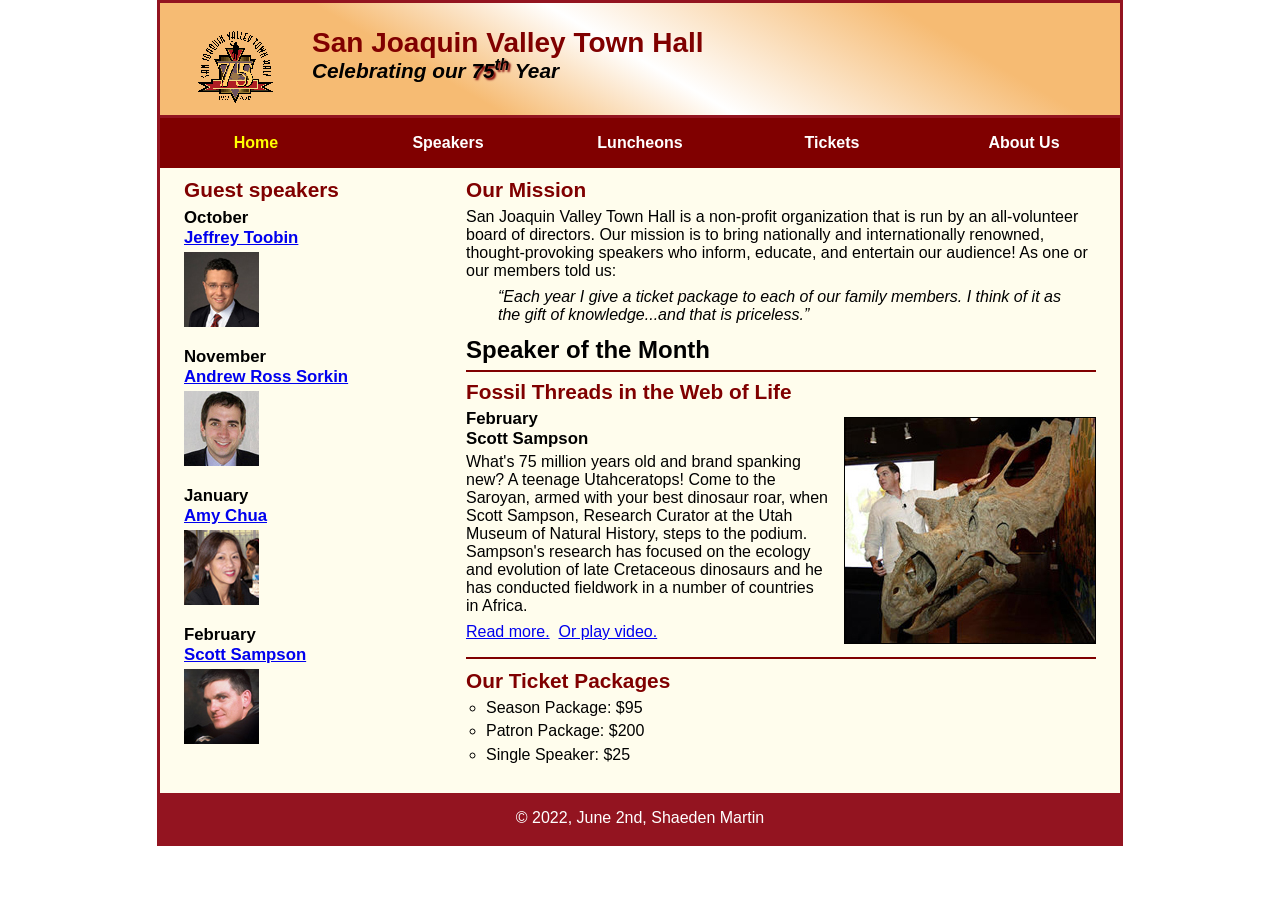
<file: index.html>
<!DOCTYPE html>
<html lang="en">

<head>
	<meta charset="utf-8">
	<meta name="viewport" content="width=device-width, initial-scale=1">
	<title>San Joaquin Valley Town Hall</title>
	<link rel="shortcut icon" href="images/favicon.ico">
	<link rel="stylesheet" href="styles/normalize.css">
	<link rel="stylesheet" href="styles/c8_main.css">
	<link rel="stylesheet" href="styles/slicknav.css">
	<script src="https://code.jquery.com/jquery-3.2.1.min.js"></script>
	<script src="js/jquery.slicknav.min.js"></script>
	<script type="text/javascript">
		$(document).ready(function(){
			$('#nav_menu').slicknav({prependTo:"#mobile_menu"});
		});
	</script>
</head>

<body>
<header>
	<img src="images/town_hall_logo.gif" alt="Town Hall logo" height="80">
	<h2>San Joaquin Valley Town Hall</h2>
	<h3>Celebrating our <span class="shadow">75<sup>th</sup></span> Year</h3>
</header>
<nav id="mobile_menu"></nav>
<nav id="nav_menu">
	<ul>
		<li><a href="index.html" class="current">Home</a></li>
		<li><a href="speakers.html">Speakers</a></li>
		<li><a href="luncheons.html">Luncheons</a></li>
		<li><a href="tickets.html">Tickets</a></li>
		<li><a href="aboutus.html"> About Us</a>
			<ul>
				<li><a href="#">Our History</a></li>
				<li><a href="#">Board of Directors</a></li>
				<li><a href="#">Past Speakers</a></li>
				<li><a href="#">Contact Information</a></li>
			</ul>
		</li>
	</ul>
</nav>
<main>
	<section>
		<h2>Our Mission</h2>
		<p>San Joaquin Valley Town Hall is a non-profit organization that is run by an
			all-volunteer board of directors. Our mission is to bring nationally and
			internationally renowned, thought-provoking speakers who inform, educate,
			and entertain our audience! As one or our members told us:</p>
		<blockquote>&ldquo;Each year I give a ticket package to each of our family members.
			I think of it as the gift of knowledge...and that is priceless.&rdquo;</blockquote>

		<h1>Speaker of the Month</h1>
		<article>
			<h2>Fossil Threads in the Web of Life</h2>
			<img src="images/sampson_dinosaur.jpg" alt="Scott Sampson with dinosaur">
			<h3>February<br>
				Scott Sampson</h3>
			<p>What's 75 million years old and brand spanking new? A teenage Utahceratops!
				Come to the Saroyan, armed with your best dinosaur roar, when Scott Sampson, Research
				Curator at the Utah Museum of Natural History, steps to the podium. Sampson's research
				has focused on the ecology and evolution of late Cretaceous dinosaurs and he has conducted
				fieldwork in a number of countries in Africa.</p>
			<p>
				<a href="speakers/c7_sampson.html">Read more.</a>&nbsp;
				<a href="media/sampson.swf" target="_blank">Or play video.</a>
			</p>
		</article>

		<h2>Our Ticket Packages</h2>
		<ul>
			<li>Season Package: $95</li>
			<li>Patron Package: $200</li>
			<li>Single Speaker: $25</li>
		</ul>
	</section>
	<aside>
		<h2>Guest speakers</h2>
		<div id="speakers">
			<h3>October<br><a href="speakers/toobin.html">Jeffrey Toobin</a></h3>
			<img src="images/toobin75.jpg" alt="Jeffrey Toobin photo">
			<h3>November<br><a href="speakers/sorkin.html">Andrew Ross Sorkin</a></h3>
			<img src="images/sorkin75.jpg" alt="Andrew Ross Sorkin photo">
			<h3>January<br><a href="speakers/chua.html">Amy Chua</a></h3>
			<img src="images/chua75.jpg" alt="Amy Chua photo">
			<h3>February<br><a href="speakers/c7_sampson.html">Scott Sampson</a></h3>
			<img src="images/sampson75.jpg" alt="Scott Sampson photo">
		</div>
	</aside>
</main>
<footer>
	<p>&copy; 2022, June 2nd, Shaeden Martin</p>
</footer>
</body>
</html>
</file>
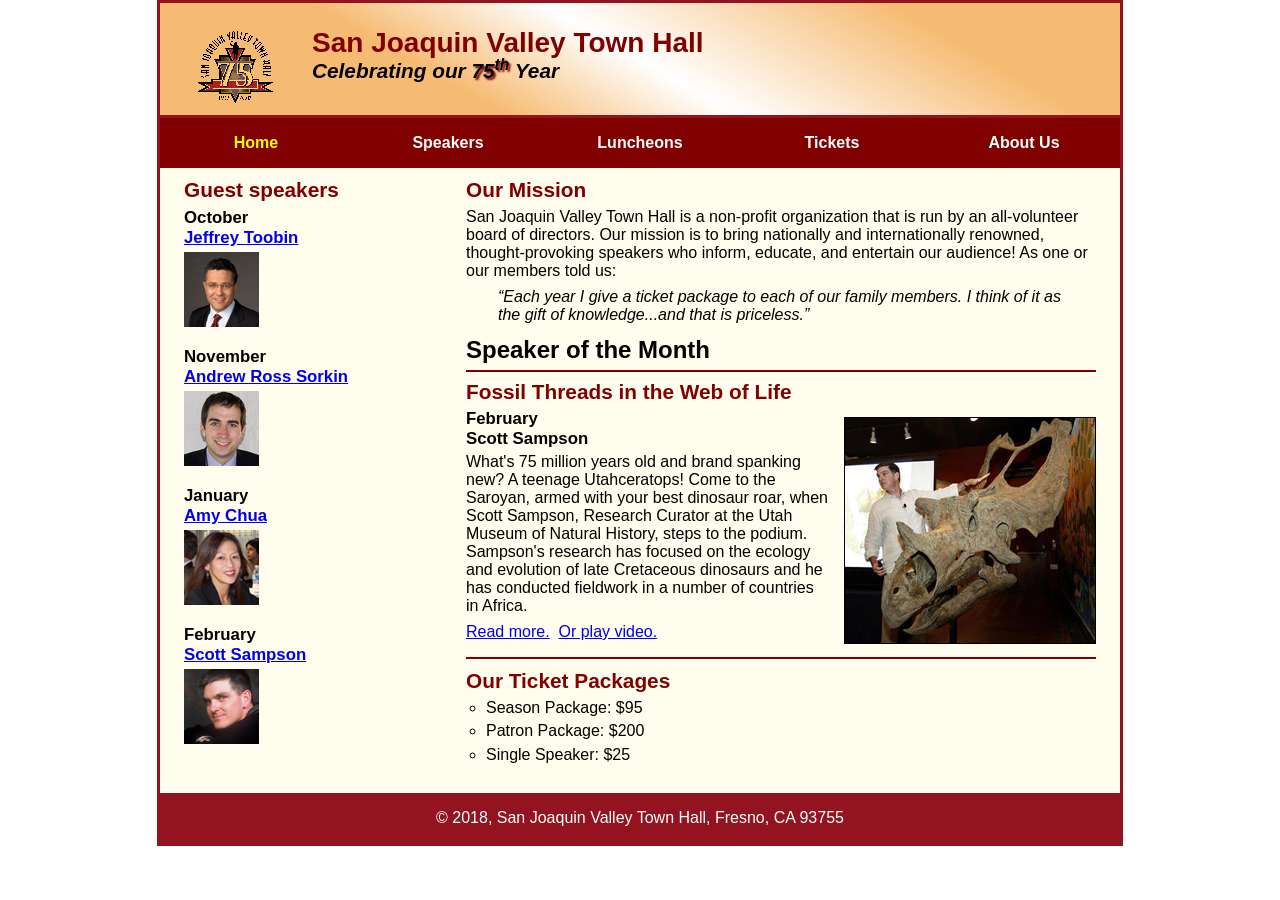
<file: c7_index.html>
<!DOCTYPE html>
<html lang="en">

<head>
	<meta charset="utf-8">
	<meta name="viewport" content="width=device-width, initial-scale=1">
	<title>San Joaquin Valley Town Hall</title>
	<link rel="shortcut icon" href="images/favicon.ico">
	<link rel="stylesheet" href="styles/normalize.css">
	<link rel="stylesheet" href="styles/c8_main.css">
	<link rel="stylesheet" href="styles/slicknav.css">
	<script src="https://code.jquery.com/jquery-3.2.1.min.js"></script>
	<script src="js/jquery.slicknav.min.js"></script>
	<script type="text/javascript">
		$(document).ready(function(){
			$('#nav_menu').slicknav({prependTo:"#mobile_menu"});
		});
	</script>
</head>

<body>
<header>
	<img src="images/town_hall_logo.gif" alt="Town Hall logo" height="80">
	<h2>San Joaquin Valley Town Hall</h2>
	<h3>Celebrating our <span class="shadow">75<sup>th</sup></span> Year</h3>
</header>
<nav id="mobile_menu"></nav>
<nav id="nav_menu">
	<ul>
		<li><a href="index.html" class="current">Home</a></li>
		<li><a href="speakers.html">Speakers</a></li>
		<li><a href="luncheons.html">Luncheons</a></li>
		<li><a href="tickets.html">Tickets</a></li>
		<li><a href="aboutus.html"> About Us</a>
			<ul>
				<li><a href="#">Our History</a></li>
				<li><a href="#">Board of Directors</a></li>
				<li><a href="#">Past Speakers</a></li>
				<li><a href="#">Contact Information</a></li>
			</ul>
		</li>
	</ul>
</nav>
<main>
	<section>
		<h2>Our Mission</h2>
		<p>San Joaquin Valley Town Hall is a non-profit organization that is run by an
			all-volunteer board of directors. Our mission is to bring nationally and
			internationally renowned, thought-provoking speakers who inform, educate,
			and entertain our audience! As one or our members told us:</p>
		<blockquote>&ldquo;Each year I give a ticket package to each of our family members.
			I think of it as the gift of knowledge...and that is priceless.&rdquo;</blockquote>

		<h1>Speaker of the Month</h1>
		<article>
			<h2>Fossil Threads in the Web of Life</h2>
			<img src="images/sampson_dinosaur.jpg" alt="Scott Sampson with dinosaur">
			<h3>February<br>
				Scott Sampson</h3>
			<p>What's 75 million years old and brand spanking new? A teenage Utahceratops!
				Come to the Saroyan, armed with your best dinosaur roar, when Scott Sampson, Research
				Curator at the Utah Museum of Natural History, steps to the podium. Sampson's research
				has focused on the ecology and evolution of late Cretaceous dinosaurs and he has conducted
				fieldwork in a number of countries in Africa.</p>
			<p>
				<a href="speakers/c7_sampson.html">Read more.</a>&nbsp;
				<a href="media/sampson.swf" target="_blank">Or play video.</a>
			</p>
		</article>

		<h2>Our Ticket Packages</h2>
		<ul>
			<li>Season Package: $95</li>
			<li>Patron Package: $200</li>
			<li>Single Speaker: $25</li>
		</ul>
	</section>
	<aside>
		<h2>Guest speakers</h2>
		<div id="speakers">
			<h3>October<br><a href="speakers/toobin.html">Jeffrey Toobin</a></h3>
			<img src="images/toobin75.jpg" alt="Jeffrey Toobin photo">
			<h3>November<br><a href="speakers/sorkin.html">Andrew Ross Sorkin</a></h3>
			<img src="images/sorkin75.jpg" alt="Andrew Ross Sorkin photo">
			<h3>January<br><a href="speakers/chua.html">Amy Chua</a></h3>
			<img src="images/chua75.jpg" alt="Amy Chua photo">
			<h3>February<br><a href="speakers/c7_sampson.html">Scott Sampson</a></h3>
			<img src="images/sampson75.jpg" alt="Scott Sampson photo">
		</div>
	</aside>
</main>
<footer>
	<p>&copy; 2018, San Joaquin Valley Town Hall, Fresno, CA 93755</p>
</footer>
</body>
</html>
</file>
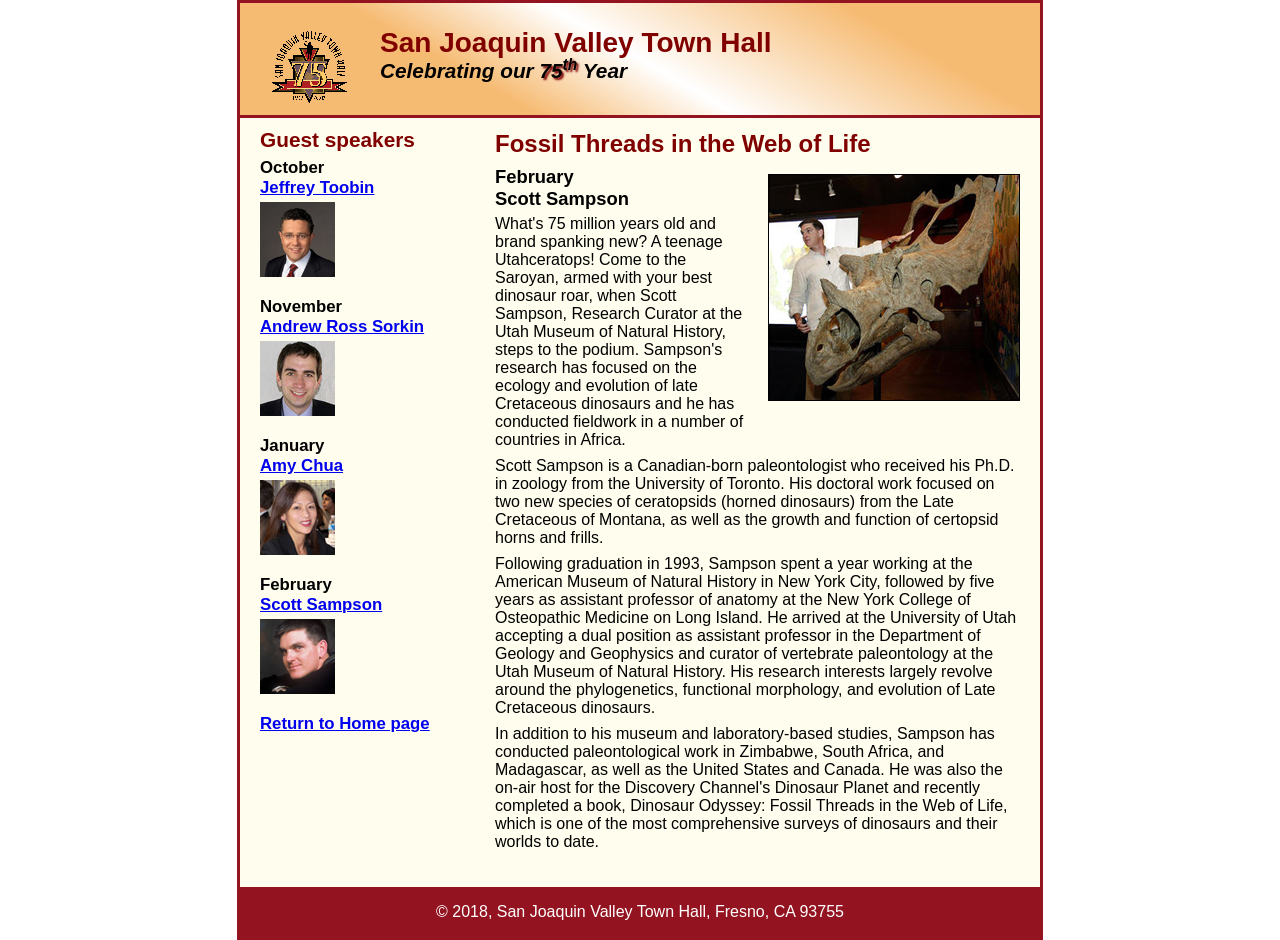
<file: speakers/c6_sampson.html>
<!DOCTYPE html>
<html lang="en">

<head>
	<meta charset="utf-8">
	<title>San Joaquin Valley Town Hall</title>
	<link rel="shortcut icon" href="../images/favicon.ico">
	<link rel="stylesheet" href="../styles/normalize.css">
	<link rel="stylesheet" href="../styles/c6_speaker.css">
</head>

<body>
	<header>
		<img src="../images/town_hall_logo.gif" alt="Town Hall logo" height="80">
		<h2>San Joaquin Valley Town Hall</h2>
		<h3>Celebrating our <span class="shadow">75<sup>th</sup></span> Year</h3>
	</header>
	<main>
		<section>
			<h1>Fossil Threads in the Web of Life</h1>
			<article>
				<img src="../images/sampson_dinosaur.jpg" alt="Scott Sampson with dinosaur">
				<h2>February<br>Scott Sampson</h2>
				<p>What's 75 million years old and brand spanking new? A teenage Utahceratops! Come to the 
				   Saroyan, armed with your best dinosaur roar, when Scott Sampson, Research Curator at the 
				   Utah Museum of Natural History, steps to the podium. Sampson's research has focused on the 
				   ecology and evolution of late Cretaceous dinosaurs and he has conducted fieldwork in a number 
				   of countries in Africa.</p>
				<p>Scott Sampson is a Canadian-born paleontologist who received his Ph.D. in zoology from the 
				   University of Toronto. His doctoral work focused on two new species of ceratopsids (horned 
				   dinosaurs) from the Late Cretaceous of Montana, as well as the growth and function of certopsid 
				   horns and frills.</p>
				<p>Following graduation in 1993, Sampson spent a year working at the American Museum of Natural 
				   History in New York City, followed by five years as assistant professor of anatomy at the New 
				   York College of Osteopathic Medicine on Long Island. He arrived at the University of Utah 
				   accepting a dual position as assistant professor in the Department of Geology and Geophysics 
				   and curator of vertebrate paleontology at the Utah Museum of Natural History. His research 
				   interests largely revolve around the phylogenetics, functional morphology, and evolution of 
				   Late Cretaceous dinosaurs.</p>
				<p>In addition to his museum and laboratory-based studies, Sampson has conducted paleontological 
				   work in Zimbabwe, South Africa, and Madagascar, as well as the United States and Canada. He was 
				   also the on-air host for the Discovery Channel's Dinosaur Planet and recently completed a book, 
				   Dinosaur Odyssey: Fossil Threads in the Web of Life, which is one of the most 
				   comprehensive surveys of dinosaurs and their worlds to date.</p>
			</article>
		</section>
		
		<aside>
			<h2>Guest speakers</h2>
			<h3>October<br><a href="../speakers/toobin.html">Jeffrey Toobin</a></h3>
			<img src="../images/toobin75.jpg" alt="Jeffrey Toobin photo">
			<h3>November<br><a href="../speakers/sorkin.html">Andrew Ross Sorkin</a></h3>
			<img src="../images/sorkin75.jpg" alt="Andrew Ross Sorkin photo">
			<h3>January<br><a href="../speakers/chua.html">Amy Chua</a></h3>
			<img src="../images/chua75.jpg" alt="Amy Chua photo">
			<h3>February<br><a href="../speakers/c6_sampson.html">Scott Sampson</a></h3>
			<img src="../images/sampson75.jpg" alt="Scott Sampson photo">
			<h3><a href="../c6_index.html">Return to Home page</a></h3>
		</aside>
	</main>
	<footer>
		<p>&copy; 2018, San Joaquin Valley Town Hall, Fresno, CA 93755</p>
	</footer>
</body>
</html>
</file>
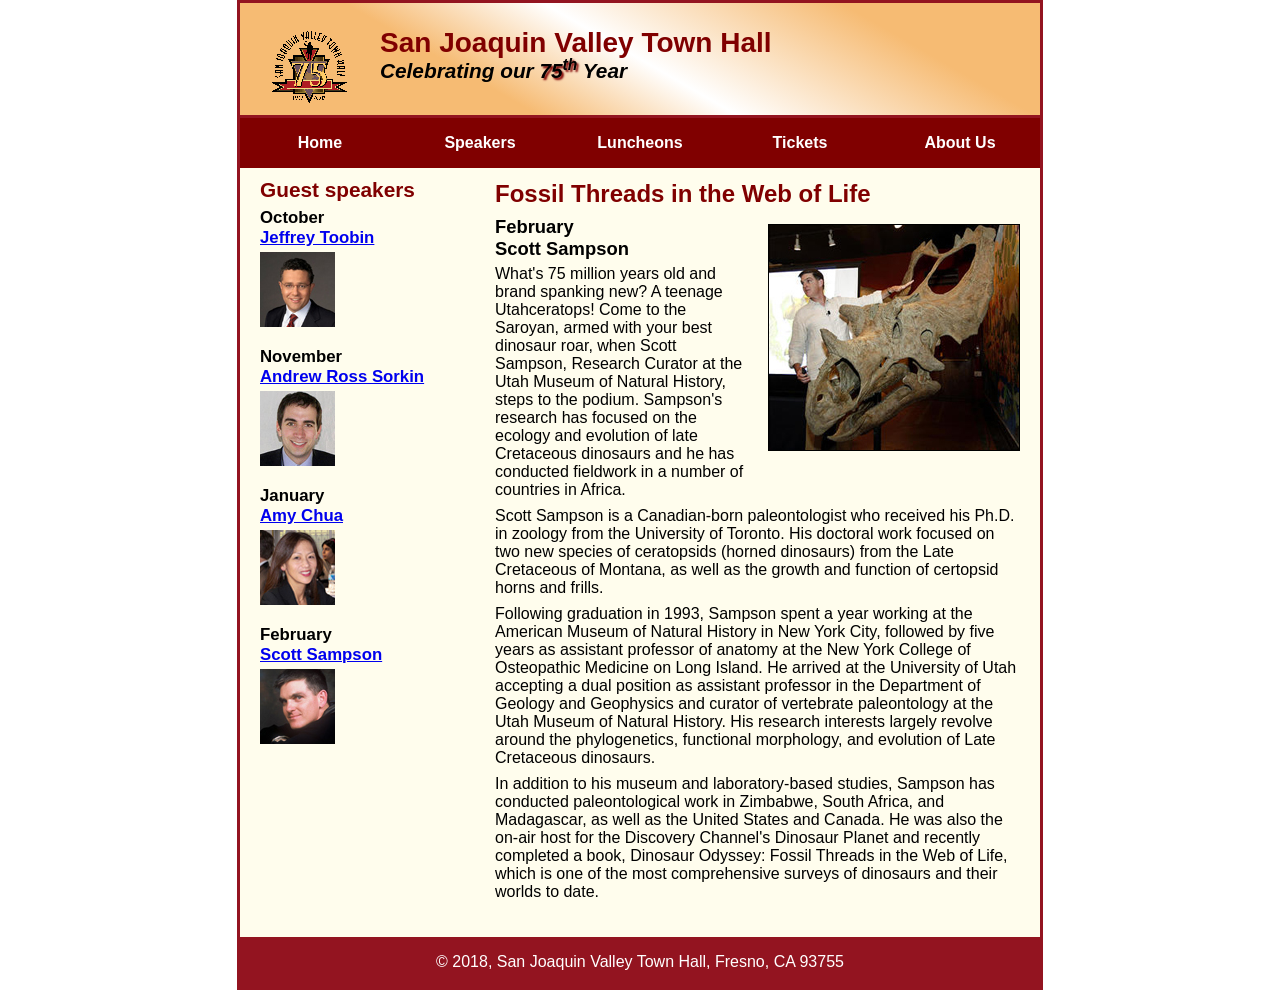
<file: speakers/c7_sampson.html>
<!DOCTYPE html>
<html lang="en">

<head>
	<meta charset="utf-8">
	<title>San Joaquin Valley Town Hall</title>
	<link rel="shortcut icon" href="../images/favicon.ico">
	<link rel="stylesheet" href="../styles/normalize.css">
	<link rel="stylesheet" href="../styles/c7_speaker.css">
</head>

<body>
	<header>
		<img src="../images/town_hall_logo.gif" alt="Town Hall logo" height="80">
		<h2>San Joaquin Valley Town Hall</h2>
		<h3>Celebrating our <span class="shadow">75<sup>th</sup></span> Year</h3>
	</header>
	<nav id="nav_menu">
    	<ul>
        	<li><a href="../c7_index.html">Home</a></li>
        	<li><a href="speakers.html">Speakers</a></li>
        	<li><a href="luncheons.html">Luncheons</a></li>
        	<li><a href="tickets.html">Tickets</a></li>
        	<li><a href="aboutus.html"> About Us</a>
            	<ul>
                	<li><a href="#">Our History</a></li>
                	<li><a href="#">Board of Directors</a></li>
                	<li><a href="#">Past Speakers</a></li>
                	<li><a href="#">Contact Information</a></li>
            	</ul>
        	</li>
    	</ul>
	</nav>
	<main>
		<section>
			<h1>Fossil Threads in the Web of Life</h1>
			<article>
				<img src="../images/sampson_dinosaur.jpg" alt="Scott Sampson with dinosaur">
				<h2>February<br>Scott Sampson</h2>
				<p>What's 75 million years old and brand spanking new? A teenage Utahceratops! Come to the 
				   Saroyan, armed with your best dinosaur roar, when Scott Sampson, Research Curator at the 
				   Utah Museum of Natural History, steps to the podium. Sampson's research has focused on the 
				   ecology and evolution of late Cretaceous dinosaurs and he has conducted fieldwork in a number 
				   of countries in Africa.</p>
				<p>Scott Sampson is a Canadian-born paleontologist who received his Ph.D. in zoology from the 
				   University of Toronto. His doctoral work focused on two new species of ceratopsids (horned 
				   dinosaurs) from the Late Cretaceous of Montana, as well as the growth and function of certopsid 
				   horns and frills.</p>
				<p>Following graduation in 1993, Sampson spent a year working at the American Museum of Natural 
				   History in New York City, followed by five years as assistant professor of anatomy at the New 
				   York College of Osteopathic Medicine on Long Island. He arrived at the University of Utah 
				   accepting a dual position as assistant professor in the Department of Geology and Geophysics 
				   and curator of vertebrate paleontology at the Utah Museum of Natural History. His research 
				   interests largely revolve around the phylogenetics, functional morphology, and evolution of 
				   Late Cretaceous dinosaurs.</p>
				<p>In addition to his museum and laboratory-based studies, Sampson has conducted paleontological 
				   work in Zimbabwe, South Africa, and Madagascar, as well as the United States and Canada. He was 
				   also the on-air host for the Discovery Channel's Dinosaur Planet and recently completed a book, 
				   Dinosaur Odyssey: Fossil Threads in the Web of Life, which is one of the most 
				   comprehensive surveys of dinosaurs and their worlds to date.</p>
			</article>
		</section>
		
		<aside>
			<h2>Guest speakers</h2>
			<h3>October<br><a href="../speakers/toobin.html">Jeffrey Toobin</a></h3>
			<img src="../images/toobin75.jpg" alt="Jeffrey Toobin photo">
			<h3>November<br><a href="../speakers/sorkin.html">Andrew Ross Sorkin</a></h3>
			<img src="../images/sorkin75.jpg" alt="Andrew Ross Sorkin photo">
			<h3>January<br><a href="../speakers/chua.html">Amy Chua</a></h3>
			<img src="../images/chua75.jpg" alt="Amy Chua photo">
			<h3>February<br><a href="../speakers/sampson.html">Scott Sampson</a></h3>
			<img src="../images/sampson75.jpg" alt="Scott Sampson photo">
		</aside>
	</main>
	<footer>
		<p>&copy; 2018, San Joaquin Valley Town Hall, Fresno, CA 93755</p>
	</footer>
</body>
</html>
</file>
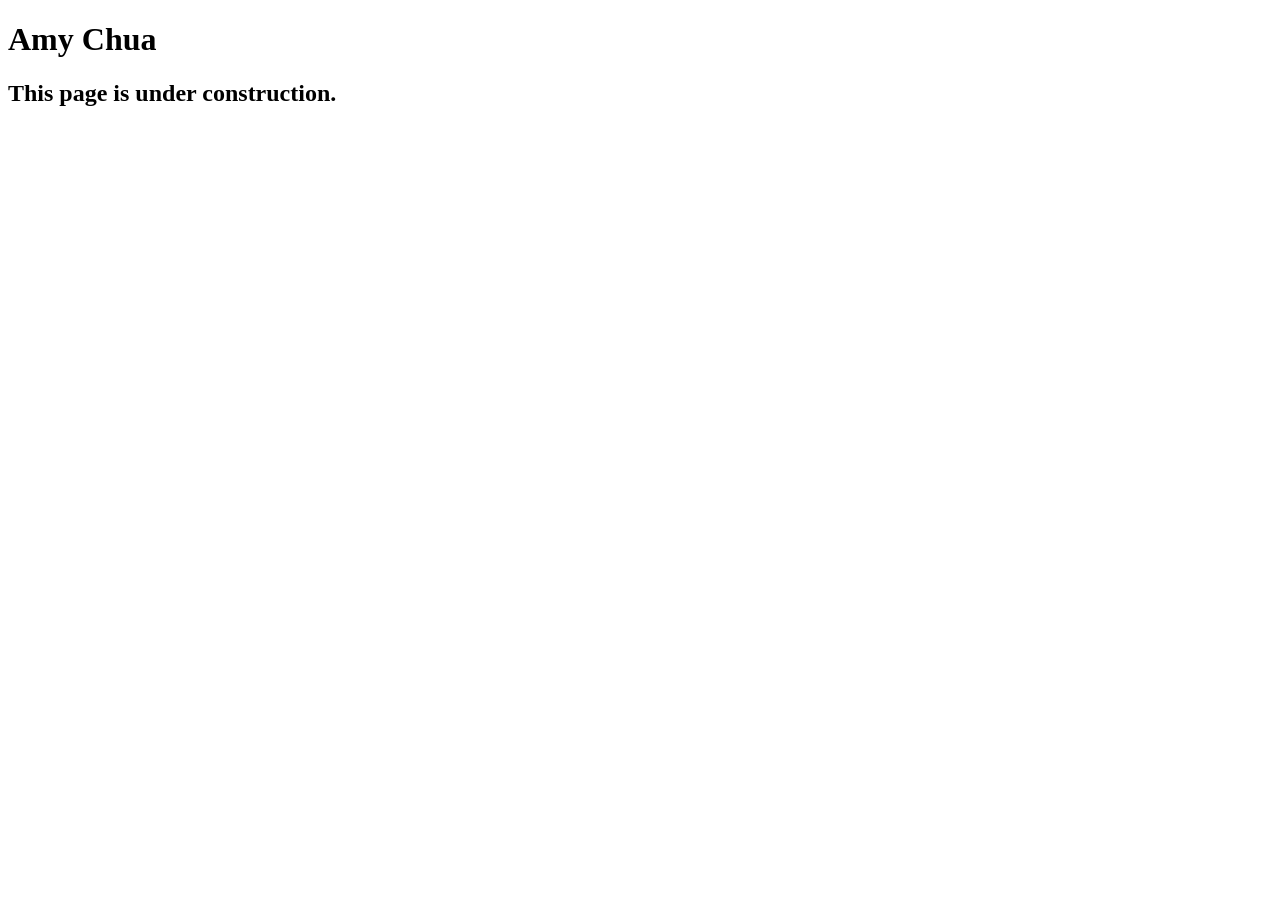
<file: speakers/chua.html>
<!DOCTYPE html>
<html lang="en">

<head>
	<meta charset="utf-8">
	<title>San Joaquin Valley Town Hall</title>
	<link rel="shortcut icon" href="images/favicon.ico">
</head>

<body>
	<main>
		<h1>Amy Chua</h1>
		<h2>This page is under construction.</h2>
	</main>
</body>

</html>
</file>
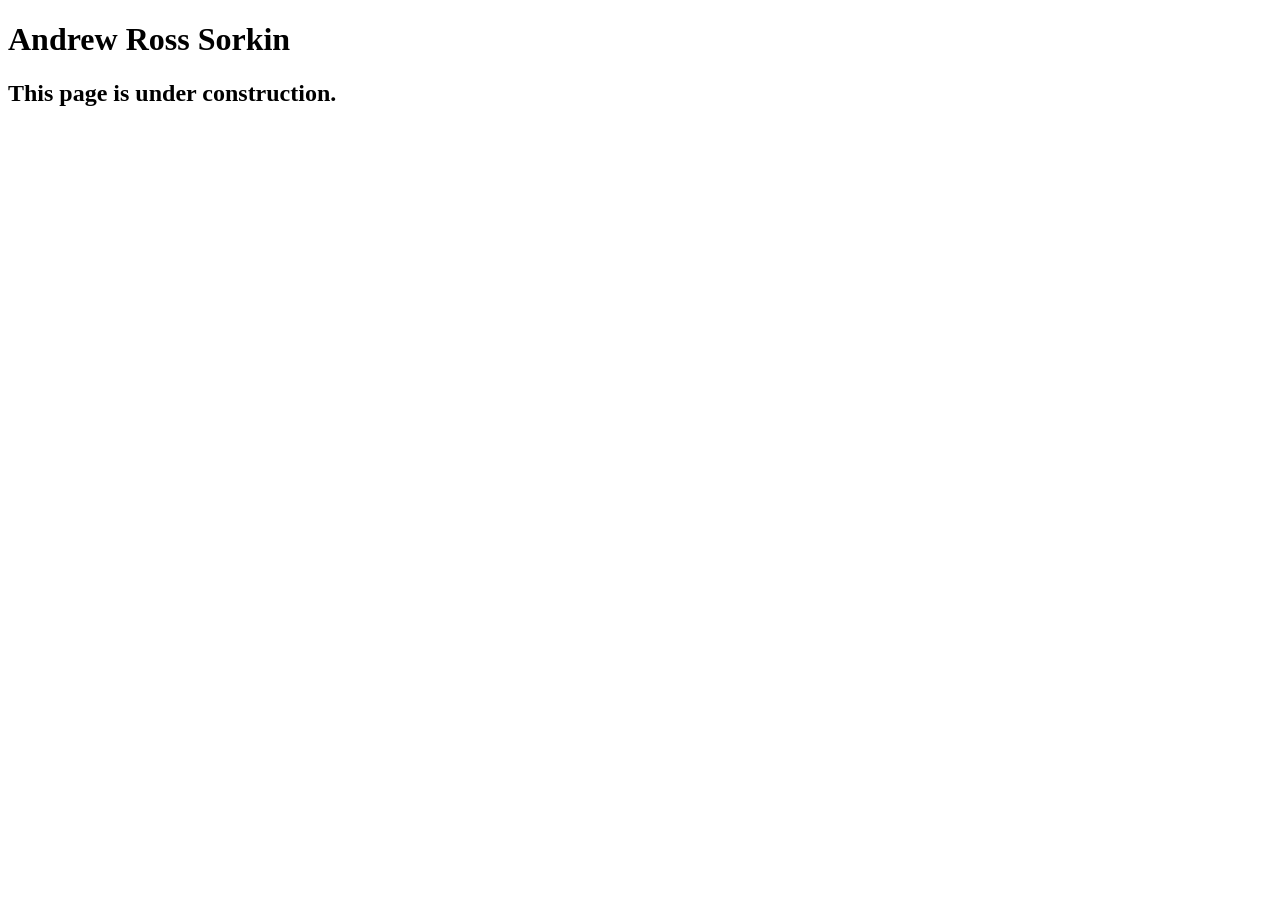
<file: speakers/sorkin.html>
<!DOCTYPE html>
<html lang="en">

<head>
	<meta charset="utf-8">
	<title>San Joaquin Valley Town Hall</title>
	<link rel="shortcut icon" href="images/favicon.ico">
</head>

<body>
	<main>
		<h1>Andrew Ross Sorkin</h1>
		<h2>This page is under construction.</h2>
	</main>
</body>

</html>
</file>
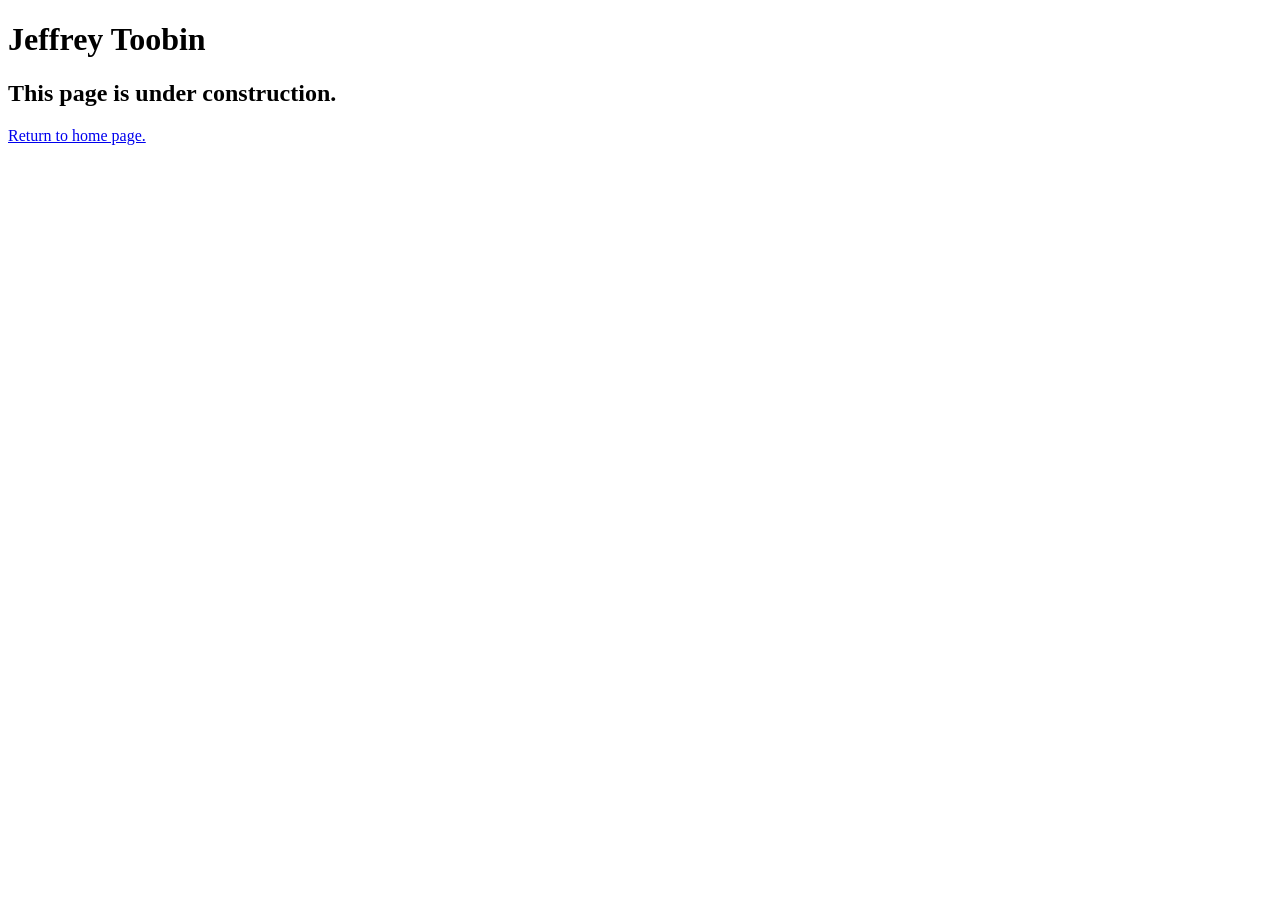
<file: speakers/toobin.html>
<!DOCTYPE html>
<html lang="en">

<head>
	<meta charset="utf-8">
	<title>San Joaquin Valley Town Hall</title>
	<link rel="shortcut icon" href="images/favicon.ico">
</head>

<body>
	<main>
		<h1>Jeffrey Toobin</h1>
		<h2>This page is under construction.</h2>
		<p><a href="../c3_index.html">Return to home page.</a></p>
	</main>
</body>

</html>
</file>
<file: styles/c8_main.css>
/* the styles for the elements */
* {
	margin: 0;
	padding: 0;
}
html {
	background-color: white;
}
body {
	font-family: Arial, Helvetica, sans-serif;
    font-size: 100%;
    width: 99%;                     /* changed from 800 pixels */
    max-width: 960px;
    margin: 0 auto;
    border: 3px solid #931420;
    background-color: #fffded;
}
a:focus, a:hover {
	font-style: italic;
}
/* the styles for the header */
header {
	padding: 1.5em 0 2em 0;
	border-bottom: 3px solid #931420;
		background-image: -moz-linear-gradient(
	    30deg, #f6bb73 0%, #f6bb73 30%, white 50%, #f6bb73 80%, #f6bb73 100%);
	background-image: -webkit-linear-gradient(
	    30deg, #f6bb73 0%, #f6bb73 30%, white 50%, #f6bb73 80%, #f6bb73 100%);
	background-image: -o-linear-gradient(
	    30deg, #f6bb73 0%, #f6bb73 30%, white 50%, #f6bb73 80%, #f6bb73 100%);
	background-image: linear-gradient(
	    30deg, #f6bb73 0%, #f6bb73 30%, white 50%, #f6bb73 80%, #f6bb73 100%);
}
header h2 {
	font-size: 175%;
	color: #800000;
}
header h3 {
	font-size: 130%;
	font-style: italic;
}
header img {
	float: left;
	padding: 0 3.75%;            /* 30 / 800 x 100 */
}
.shadow {
	text-shadow: 2px 2px 2px #800000;
}
/* the styles for the navigation menu */
#nav_menu ul {
	list-style-type: none;
	margin: 0;
	padding: 0;
	position: relative;
}
#nav_menu ul li {
	float: left;
    width: 20%;                 /* 160 / 800 x 100 */
}
#nav_menu ul li a {
    display: block;
    text-align: center;
    padding: 1em 0;
    text-decoration: none;
    background-color: #800000;
    color: white;
    font-weight: bold;
}
#nav_menu a.current {
	color: yellow;
}
#nav_menu ul ul {
	width: 100%;
    display: none;
    position: absolute;
    top: 100%;
}
#nav_menu ul ul li {
	float: none;
}
#nav_menu ul li:hover > ul {
	display: block;
}
#nav_menu > ul::after {
    content: "";
    clear: both;
    display: block;
}
/* the styles for the main content */
main {
	clear: left;
}

/* the styles for the section */
section {
	width: 65.625%;                  /* 525 / 800 X 100 */
	float: right;
	padding: 0 2.5% 20px 2.5%;       /* 20 / 800 x 100 */
}
section h1 {
	font-size: 150%;
	padding: .5em 0 .25em 0;
	margin: 0;
}
section h2 {
	color: #800000;
	font-size: 130%;
	padding: .5em 0 .25em 0;
}
section p {
	padding-bottom: .5em;
}
section blockquote {
	padding: 0 2em;
	font-style: italic;
}
section ul {
	padding: 0 0 .25em 1.25em;
	list-style-type: circle;
}
section li {
	padding-bottom: .35em;
}

/* the styles for the article */
article {
	padding: .5em 0;
	border-top: 2px solid #800000;
	border-bottom: 2px solid #800000;
}
article h2 {
	padding-top: 0;
}
article h3 {
	font-size: 105%;
	padding-bottom: .25em;
}
article img {
	float: right;
	max-width: 40%;
	min-width: 150px;
	margin: .5em 0 1em 1em;
	border: 1px solid black;
}

/* the styles for the aside */
aside {
	width: 26.875%;                     /* 215 / 800 x 100 */
	float: right;
	padding: 0 0 20px 2.5%;             /* 20 / 800 x 100 */
}
aside h2 {
	color: #800000;
	font-size: 130%;
	padding: .5em 0 .25em 0;
}

aside h3 {
	font-size: 105%;
	padding-bottom: .25em;
}
aside img {
	padding-bottom: 1em;
}

/* the styles for the footer */
footer {
	background-color: #931420;
	clear: both;

}
footer p {
	text-align: center;
	color: white;
	padding: 1em 0;
}
#mobile_menu {
	display: none;
}

/* tablet portrait to standard 960 */
@media only screen and (max-width: 959px) {
	section h1 { font-size: 135%; }
	section h2, aside h2 { font-size: 120%; }
}

/* mobile landscape to tablet portrait */
@media only screen and (max-width: 767px) {
	header img { float: none; }
	header { text-align: center; }
	section {
		float: none;
		width: 95%;                     /* 100 - (2 x 2.5) for padding */
	}
	aside {
		float: none;
		padding-right: 2.5%;           /* 20 / 800 x 100 */
		width: 95%;                    /* 100 - (2 x 2.5) for padding */
	}
	article img { max-width: 30%; }
	#speakers {
		-moz-column-count: 2;
		-webkit-column-count: 2;
		column-count: 2;
	}
	#nav_menu {
		display: none;
	}
	#mobile_menu {
		display: block;
	}
	.slicknav_menu {
		background-color: #800000 !important;
	}
}

/* mobile portrait to mobile landscape */
@media only screen and (max-width: 479px) {
	body { font-size: 90%; }
}
</file>
<file: styles/c6_speaker.css>
/* the styles for the elements */
* {
	margin: 0;
	padding: 0;
}
html {
	background-color: white;
}
body {
	font-family: Arial, Helvetica, sans-serif;
    font-size: 100%;
    width: 800px;
    margin: 0 auto;
    border: 3px solid #931420;
    background-color: #fffded;
}
a:focus, a:hover {
	font-style: italic;
}
/* the styles for the header */
header {
	padding: 1.5em 0 2em 0;
	border-bottom: 3px solid #931420;
		background-image: -moz-linear-gradient(
	    30deg, #f6bb73 0%, #f6bb73 30%, white 50%, #f6bb73 80%, #f6bb73 100%);
	background-image: -webkit-linear-gradient(
	    30deg, #f6bb73 0%, #f6bb73 30%, white 50%, #f6bb73 80%, #f6bb73 100%);
	background-image: -o-linear-gradient(
	    30deg, #f6bb73 0%, #f6bb73 30%, white 50%, #f6bb73 80%, #f6bb73 100%);
	background-image: linear-gradient(
	    30deg, #f6bb73 0%, #f6bb73 30%, white 50%, #f6bb73 80%, #f6bb73 100%);
}
header h2 {
	font-size: 175%;
	color: #800000;
}
header h3 {
	font-size: 130%;
	font-style: italic;
}
header img {
	float: left;
	padding: 0 30px;
}
.shadow {
	text-shadow: 2px 2px 2px #800000;
}
/* the styles for the main content */
main {
	clear: left;
}

/* the styles for the section */
section {
	width: 525px;
	float: right;
	padding: 0 20px 20px 20px;
}
section h1 {
	color: #800000;
	font-size: 150%;
	padding-top: .5em;
	margin: 0;
}
section p {
	padding-bottom: .5em;
}
section blockquote {
	padding: 0 2em;
	font-style: italic;
}
section ul {
	padding: 0 0 .25em 1.25em;
}
section li {
	padding-bottom: .35em;
}

/* the styles for the article */
article {
	padding: .5em 0;
}
article h2 {
	font-size: 115%;
	padding: 0 0 .25em 0;
}
article img {
	float: right;
	margin: .5em 0 1em 1em;
	border: 1px solid black;
}

/* the styles for the aside */
aside {
	width: 215px;
	float: right;
	padding: 0 0 20px 20px;
}
aside h2 {
	color: #800000;
	font-size: 130%;
	padding: .5em 0 .25em 0;
}

aside h3 {
	font-size: 105%;
	padding-bottom: .25em;
}
aside img {
	padding-bottom: 1em;
}

/* the styles for the footer */
footer {
	background-color: #931420;
	clear: both;

}
footer p {
	text-align: center;
	color: white;
	padding: 1em 0;
}
</file>
<file: styles/c7_speaker.css>
/* the styles for the elements */
* {
	margin: 0;
	padding: 0;
}
html {
	background-color: white;
}
body {
	font-family: Arial, Helvetica, sans-serif;
    font-size: 100%;
    width: 800px;
    margin: 0 auto;
    border: 3px solid #931420;
    background-color: #fffded;
}
a:focus, a:hover {
	font-style: italic;
}
/* the styles for the header */
header {
	padding: 1.5em 0 2em 0;
	border-bottom: 3px solid #931420;
		background-image: -moz-linear-gradient(
	    30deg, #f6bb73 0%, #f6bb73 30%, white 50%, #f6bb73 80%, #f6bb73 100%);
	background-image: -webkit-linear-gradient(
	    30deg, #f6bb73 0%, #f6bb73 30%, white 50%, #f6bb73 80%, #f6bb73 100%);
	background-image: -o-linear-gradient(
	    30deg, #f6bb73 0%, #f6bb73 30%, white 50%, #f6bb73 80%, #f6bb73 100%);
	background-image: linear-gradient(
	    30deg, #f6bb73 0%, #f6bb73 30%, white 50%, #f6bb73 80%, #f6bb73 100%);
}
header h2 {
	font-size: 175%;
	color: #800000;
}
header h3 {
	font-size: 130%;
	font-style: italic;
}
header img {
	float: left;
	padding: 0 30px;
}
.shadow {
	text-shadow: 2px 2px 2px #800000;
}
/* the styles for the navigation menu */
#nav_menu ul {
	list-style-type: none;
	margin: 0;
	padding: 0;
	position: relative;
}
#nav_menu ul li {
	float: left;
}
#nav_menu ul li a {
    display: block;
    width: 160px;
    text-align: center;
    padding: 1em 0;
    text-decoration: none;
    background-color: #800000;
    color: white;
    font-weight: bold;
}
#nav_menu ul ul {
    display: none;
    position: absolute;
    top: 100%;
}
#nav_menu ul ul li {
	float: none;
}
#nav_menu ul li:hover > ul {
	display: block;
}
#nav_menu > ul::after {
    content: "";
    clear: both;
    display: block;
}
/* the styles for the main content */
main {
	clear: left;
}

/* the styles for the section */
section {
	width: 525px;
	float: right;
	padding: 0 20px 20px 20px;
}
section h1 {
	color: #800000;
	font-size: 150%;
	padding-top: .5em;
	margin: 0;
}
section p {
	padding-bottom: .5em;
}
section blockquote {
	padding: 0 2em;
	font-style: italic;
}
section ul {
	padding: 0 0 .25em 1.25em;
}
section li {
	padding-bottom: .35em;
}

/* the styles for the article */
article {
	padding: .5em 0;
}
article h2 {
	font-size: 115%;
	padding: 0 0 .25em 0;
}
article img {
	float: right;
	margin: .5em 0 1em 1em;
	border: 1px solid black;
}

/* the styles for the aside */
aside {
	width: 215px;
	float: right;
	padding: 0 0 20px 20px;
}
aside h2 {
	color: #800000;
	font-size: 130%;
	padding: .5em 0 .25em 0;
}

aside h3 {
	font-size: 105%;
	padding-bottom: .25em;
}
aside img {
	padding-bottom: 1em;
}

/* the styles for the footer */
footer {
	background-color: #931420;
	clear: both;

}
footer p {
	text-align: center;
	color: white;
	padding: 1em 0;
}
</file>
